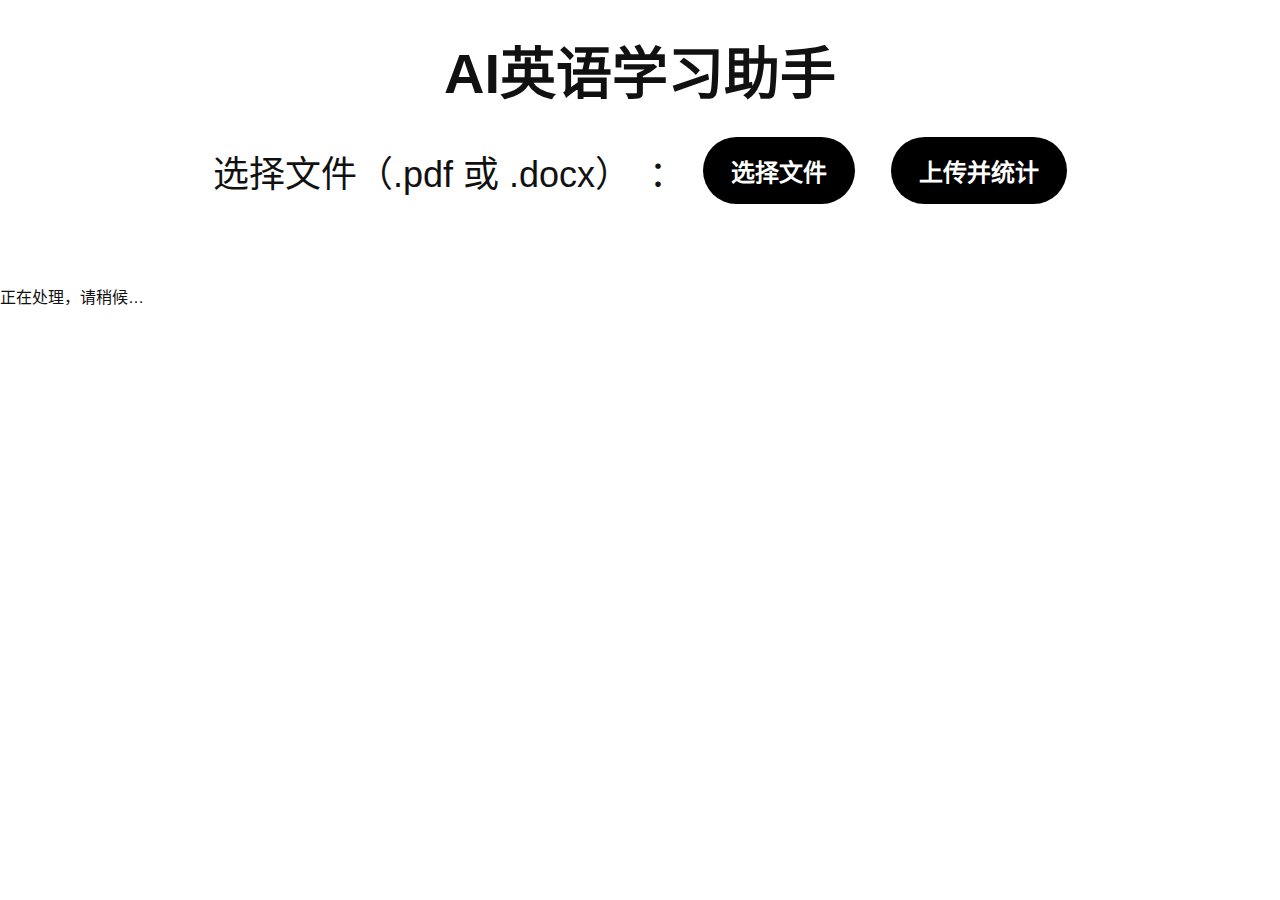
<file: templates/index.html>
<!-- templates/index.html -->
<!DOCTYPE html>
<html lang="zh-CN">
<head>
  <meta charset="UTF-8" />
  <meta name="viewport" content="width=device-width, initial-scale=1" />
  <title>AI英语学习助手</title>
  <link rel="stylesheet" href="/static/style.css?v=4" />
</head>
<body>
  <div class="container">
    <h1 class="title">AI英语学习助手</h1>

    <form class="upload-form" action="/upload" method="post" enctype="multipart/form-data">
      <div class="row">
        <span class="label">选择文件（.pdf 或 .docx）</span>
        <span class="sep">：</span>

        <!-- 选择文件按钮（小一号） -->
        <label for="file" class="btn btn-black btn-choose">选择文件</label>
        <input id="file" name="file" type="file" accept=".pdf,.docx,.PDF,.DOCX" />

        <!-- 文件名完整显示，不省略 -->
        <span id="filename" class="filename"></span>

        <button type="submit" class="btn btn-black btn-choose">上传并统计</button>
      </div>
    </form>
  </div>

  <!-- === 加载覆盖层（新增） === -->
  <div id="page-loader" aria-hidden="true">
    <div class="loader-box">
      <div class="loader-bar"><span class="loader-progress"></span></div>
      <div class="loader-text">正在处理，请稍候…</div>
    </div>
  </div>

  <script>
    const fileInput = document.getElementById('file');
    const nameSpan  = document.getElementById('filename');
    fileInput.addEventListener('change', () => {
      nameSpan.textContent = fileInput.files && fileInput.files[0] ? fileInput.files[0].name : '';
    });

    // 提交表单时显示加载层（新增）
    (function () {
      const form = document.querySelector('form.upload-form');
      const loader = document.getElementById('page-loader');
      if (form && loader) {
        form.addEventListener('submit', function () {
          loader.classList.add('show');
        });
      }
    })();
  </script>
</body>
</html>
</file>
<file: static/style.css>
/* static/style.css */

/* 全局 */
* { box-sizing: border-box; }
html, body {
  margin: 0;
  padding: 0;
  font-family: -apple-system, BlinkMacSystemFont, "Segoe UI", Roboto, "Helvetica Neue",
               Arial, "Noto Sans", "PingFang SC", "Hiragino Sans GB", "Microsoft YaHei",
               sans-serif;
  color: #111;
}

/* 页面布局容器 */
.container {
  max-width: 1200px;
  margin: 40px auto 80px;
  padding: 0 24px;
}

/* 标题（首页 & 结果页保持一致） */
.title {
  text-align: center;
  font-size: 56px;
  line-height: 1.2;
  margin: 10px 0 30px;
}

/* 首页上传行 */
.upload-form .row {
  display: flex;
  align-items: center;
  justify-content: center;
  gap: 18px;
}
.label { font-size: 36px; white-space: nowrap; }
.sep   { font-size: 36px; }
.filename { font-size: 22px; color: #555; }
#file { display: none; }

/* 通用按钮 */
.btn {
  display: inline-block;
  padding: 16px 28px;
  border-radius: 40px;
  font-weight: 700;
  text-decoration: none;
  font-size: 24px;
  border: none;
  cursor: pointer;
  white-space: nowrap;          /* 按钮文字始终单行 */
}
.btn-black { background:#000; color:#fff; }
.btn-blue  { background:#4377ff; color:#fff; }
.btn-dark  { background:#000; color:#fff; }
.btn-gray  { background:#6e6e6e; color:#fff; }

/* 结果页顶部信息与右侧操作 */
.meta {
  display:flex;
  align-items:center;
  justify-content:space-between;
  margin: 10px 0 8px;
}
.meta .file { font-size: 22px; }
.right-actions .btn { margin-left: 14px; }

/* 排序模式按钮行 */
.mode-row {
  display:flex;
  gap:16px;
  justify-content:center;
  margin: 16px 0 14px;
}

/* ===== 统一的“紧凑分页”样式（表格上方、下方都用它；保持一致） ===== */
.pager,
.pager-compact {
  display:flex;
  align-items:center;
  justify-content:center;   /* 始终居中 */
  gap:14px;
  margin: 10px 0 14px;      /* 统一紧凑间距 */
}

/* 统一把分页里的按钮缩小：不需要额外类名 */
.pager .btn,
.pager-compact .btn {
  padding: 10px 18px;
  border-radius: 28px;
  font-size: 18px;
  font-weight: 700;
}

/* 统一分页文字尺寸 */
.pager .page-text,
.pager-compact .page-text {
  font-size: 16px;
  color:#222;
}

/* 表格 */
table.words {
  width:100%;
  border-collapse:collapse;
  table-layout:fixed;
  font-size:18px;
}
table.words thead th {
  text-align:center;
  padding:14px 10px;
  background:#f2f2f2;
  border:1px solid #ddd;
  font-size:20px;
}
table.words tbody td {
  border:1px solid #ddd;
  padding:12px 14px;
  vertical-align:middle;
  word-break: break-word;
}
table.words tbody td.center { text-align:center; }
table.words tbody td.zh {
  white-space:normal;
  line-height:1.55;
}

/* ===== 响应式：避免小屏省略或挤压 ===== */
@media (max-width: 900px) {
  .label, .sep { font-size: 28px; }
  .filename    { font-size: 18px; }
  .btn         { font-size: 20px; padding: 14px 22px; }
  .title       { font-size: 44px; }
  .page-text   { font-size: 18px; }
}

@media (max-width: 640px) {
  .upload-form .row { flex-wrap: wrap; gap: 12px; }
  .label, .sep { font-size: 24px; }
  .filename    { font-size: 16px; }
  .btn         { font-size: 18px; padding: 12px 18px; }
  .title       { font-size: 36px; }
  .page-text   { font-size: 16px; }
}
</file>
